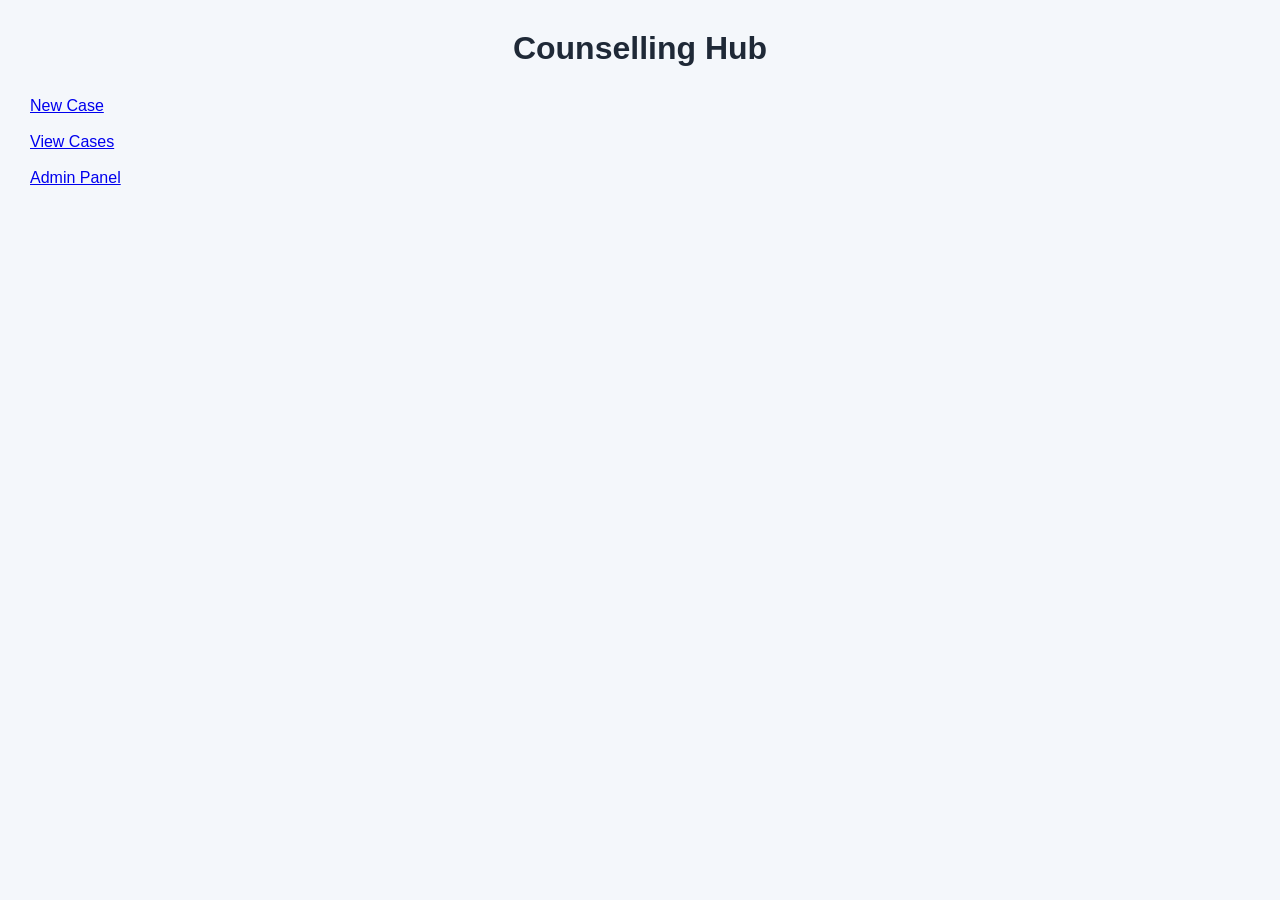
<file: index.html>
<!DOCTYPE html>

<html>

<head>

<title>Counselling Hub</title>

<link rel="stylesheet"
href="css/styles.css">

</head>

<body>

<div class="container">

<h1>Counselling Hub</h1>

<a href="case.html">
New Case
</a>

<br><br>

<a href="pages/cases.html">
View Cases
</a>

<br><br>

<a href="admin.html">
Admin Panel
</a>

</div>

</body>

</html>
</file>
<file: css/styles.css>
*{
margin:0;
padding:0;
box-sizing:border-box;
}

body{
font-family:Segoe UI,Tahoma,Geneva,Verdana,sans-serif;
background:#f4f7fb;
padding:30px;
color:#333;
}

.container{
max-width:1400px;
margin:auto;
}

h1{
text-align:center;
margin-bottom:30px;
color:#1f2937;
}

.card{
background:white;
padding:25px;
margin-bottom:25px;
border-radius:12px;
box-shadow:0 2px 12px rgba(0,0,0,.08);
}

.section-title{
font-size:20px;
font-weight:700;
margin-bottom:20px;
padding-bottom:10px;
border-bottom:2px solid #e5e7eb;
}

.grid{
display:grid;
grid-template-columns:repeat(3,1fr);
gap:20px;
}

.grid-2{
display:grid;
grid-template-columns:repeat(2,1fr);
gap:20px;
}

.form-group{
display:flex;
flex-direction:column;
}

label{
font-weight:600;
margin-bottom:8px;
}

input,
select,
textarea{
width:100%;
padding:12px;
border:1px solid #d1d5db;
border-radius:8px;
font-size:14px;
}

textarea{
min-height:120px;
resize:vertical;
}

select[multiple]{
height:250px;
}

.actions{
display:flex;
justify-content:center;
gap:15px;
margin-top:30px;
}

button{
background:#2563eb;
color:white;
border:none;
padding:12px 25px;
border-radius:8px;
cursor:pointer;
font-size:15px;
font-weight:600;
}

button:hover{
background:#1d4ed8;
}

@media(max-width:900px){

.grid,
.grid-2{
grid-template-columns:1fr;
}

}

/* ROW */

.row{
display:flex;
gap:10px;
align-items:center;
}

/* CHIPS */

.selected-container{
display:flex;
flex-wrap:wrap;
gap:10px;
margin-top:15px;
}

.chip{
display:flex;
align-items:center;
gap:10px;

background:#e8f0fe;
color:#1e3a8a;

padding:8px 12px;

border-radius:999px;

font-size:14px;
font-weight:600;
}

.chip button{
border:none;
background:#dc2626;
color:white;

width:24px;
height:24px;

border-radius:50%;
cursor:pointer;

padding:0;
}

/* BUTTONS */

.btn-primary{
background:#2563eb;
color:white;
}

.btn-primary:hover{
background:#1d4ed8;
}

.btn-save{
background:#16a34a;
color:white;
}

.btn-save:hover{
background:#15803d;
}

.btn-print{
background:#6b7280;
color:white;
}

.btn-print:hover{
background:#4b5563;
}

/* PHRASES BUTTON */

.phrases-fab{

position:fixed;

right:25px;
bottom:25px;

width:65px;
height:65px;

border-radius:50%;

background:#10b981;
color:white;

font-size:24px;

box-shadow:
0 10px 20px rgba(0,0,0,.2);

z-index:999;
}

.phrases-fab:hover{
background:#059669;
}

/* DRAWER */

.phrases-drawer{

position:fixed;

top:0;
right:-420px;

width:420px;
height:100vh;

background:white;

box-shadow:
-5px 0 20px rgba(0,0,0,.15);

transition:.3s;

z-index:1000;

display:flex;
flex-direction:column;

}

.phrases-drawer.open{
right:0;
}

.phrases-header{

padding:20px;

display:flex;
justify-content:space-between;
align-items:center;

border-bottom:1px solid #ddd;

font-weight:700;
font-size:18px;

}

.phrases-body{

padding:15px;

overflow-y:auto;

display:flex;
flex-direction:column;
gap:12px;

}

.phrase-item{

padding:12px;

background:#f4f4f4;

border-radius:8px;

cursor:pointer;

line-height:1.5;

}

.phrase-item:hover{
background:#e5e7eb;
}

/* IMPORTANT SECTION TITLES */

.section-title{

background:#1e40af;
color:white;

padding:12px 15px;

border-radius:8px;

margin-bottom:20px;

font-weight:700;

font-size:18px;
}

.info-box{

background:#f8fafc;

padding:15px;

border-radius:8px;

line-height:1.8;

border:1px solid #dbeafe;

}

.phrases-drawer {

    position: fixed;
    right: -420px;
    top: 0;

    width: 400px;
    height: 100vh;

    background: white;

    box-shadow: -2px 0 12px rgba(0,0,0,.15);

    transition: right .3s ease;

    z-index: 9999;

    display: flex;
    flex-direction: column;

}

.phrases-drawer.open {

    right: 0;

}

.phrases-header {

    padding: 15px;

    background: #2f4db7;
    color: white;

    display: flex;
    justify-content: space-between;
    align-items: center;

}

.phrases-body {

    padding: 15px;
    overflow-y: auto;
    flex: 1;

}

.phrase-item {

    padding: 12px;
    margin-bottom: 10px;

    border: 1px solid #ddd;
    border-radius: 8px;

    cursor: pointer;

}

.phrase-item:hover {

    background: #f5f5f5;

}

.phrases-fab{

    position:fixed;

    right:24px;
    bottom:24px;

    width:58px;
    height:58px;

    border:none;
    border-radius:18px;

    background:#2563eb;

    color:white;

    display:flex;
    align-items:center;
    justify-content:center;

    cursor:pointer;

    box-shadow:
    0 10px 25px rgba(37,99,235,.35);

    z-index:99999;

    transition:.25s;
}

.phrases-fab:hover{

    transform:translateY(-3px);

}

.phrases-fab span{

    font-size:24px;
    line-height:1;

}
</file>
